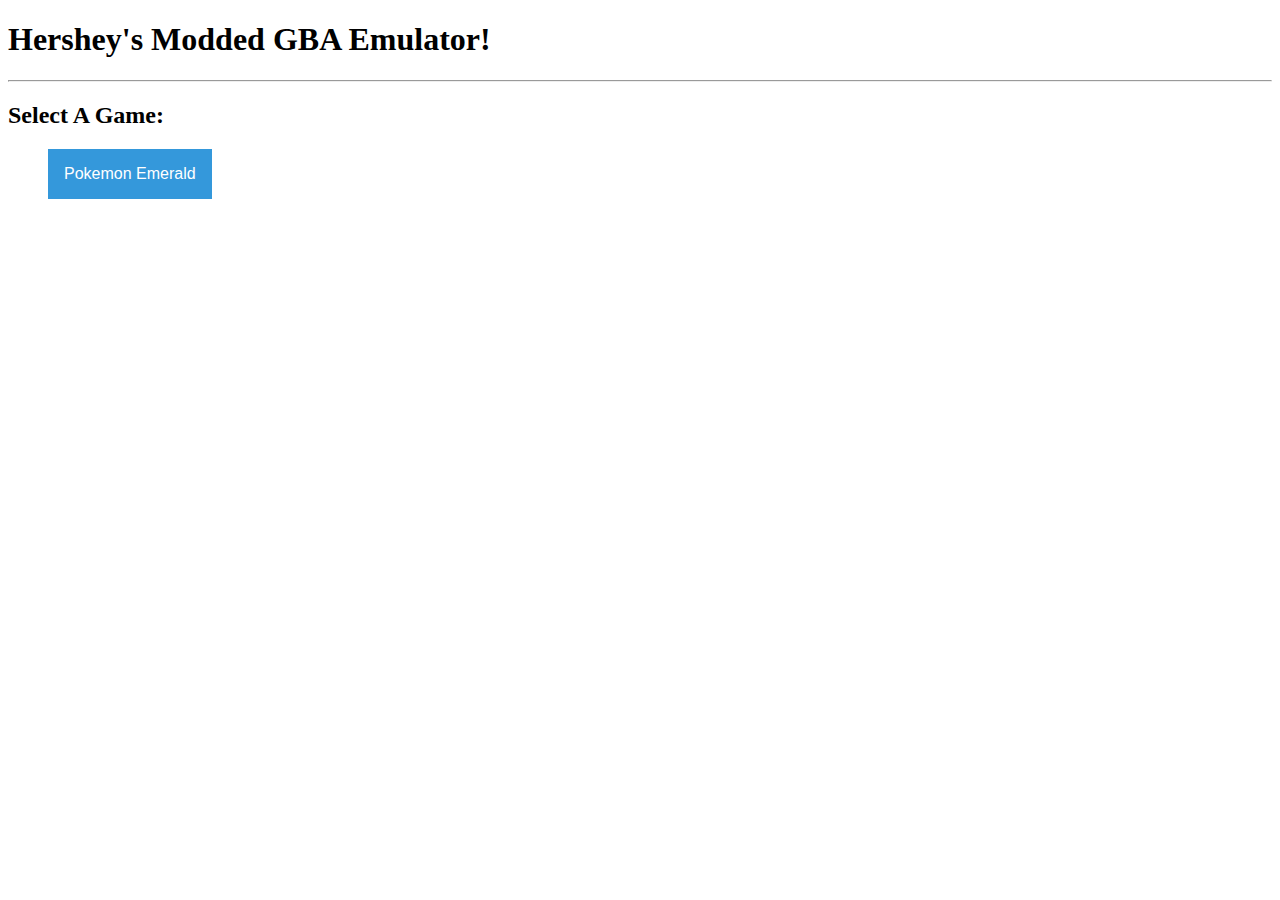
<file: index.html>
<!DOCTYPE html>
<html>
    <head>
        <title>GameBoyAdvance Online</title>
        <meta charset="UTF-8">
	<link rel="stylesheet" href="/user_css/dropdown.css">
    </head>
    <body>
	    <h1>Hershey's Modded GBA Emulator!</h1>
	    <hr>
        <h2>Select A Game:</h2>
        <ul>
            <div class="dropdown">
  		<button onclick="myFunction()" class="dropbtn">Pokemon Emerald</button>
 		 <div id="myDropdown" class="dropdown-content">
		  <a href="#.launcher.html#PokemonEmerald">No Randomizations</a>
  		  <a href="#.launcher.html#EmeraldRandWarps1">Seed 1</a>
  		  <a href="#.launcher.html#EmeraldRandWarps2">Seed 2</a>
		  <a href="#.launcher.html#EmeraldRandWarps3">Seed 3</a>
 		 </div>
		</div>
        </ul>
    </body>
</html>
</file>
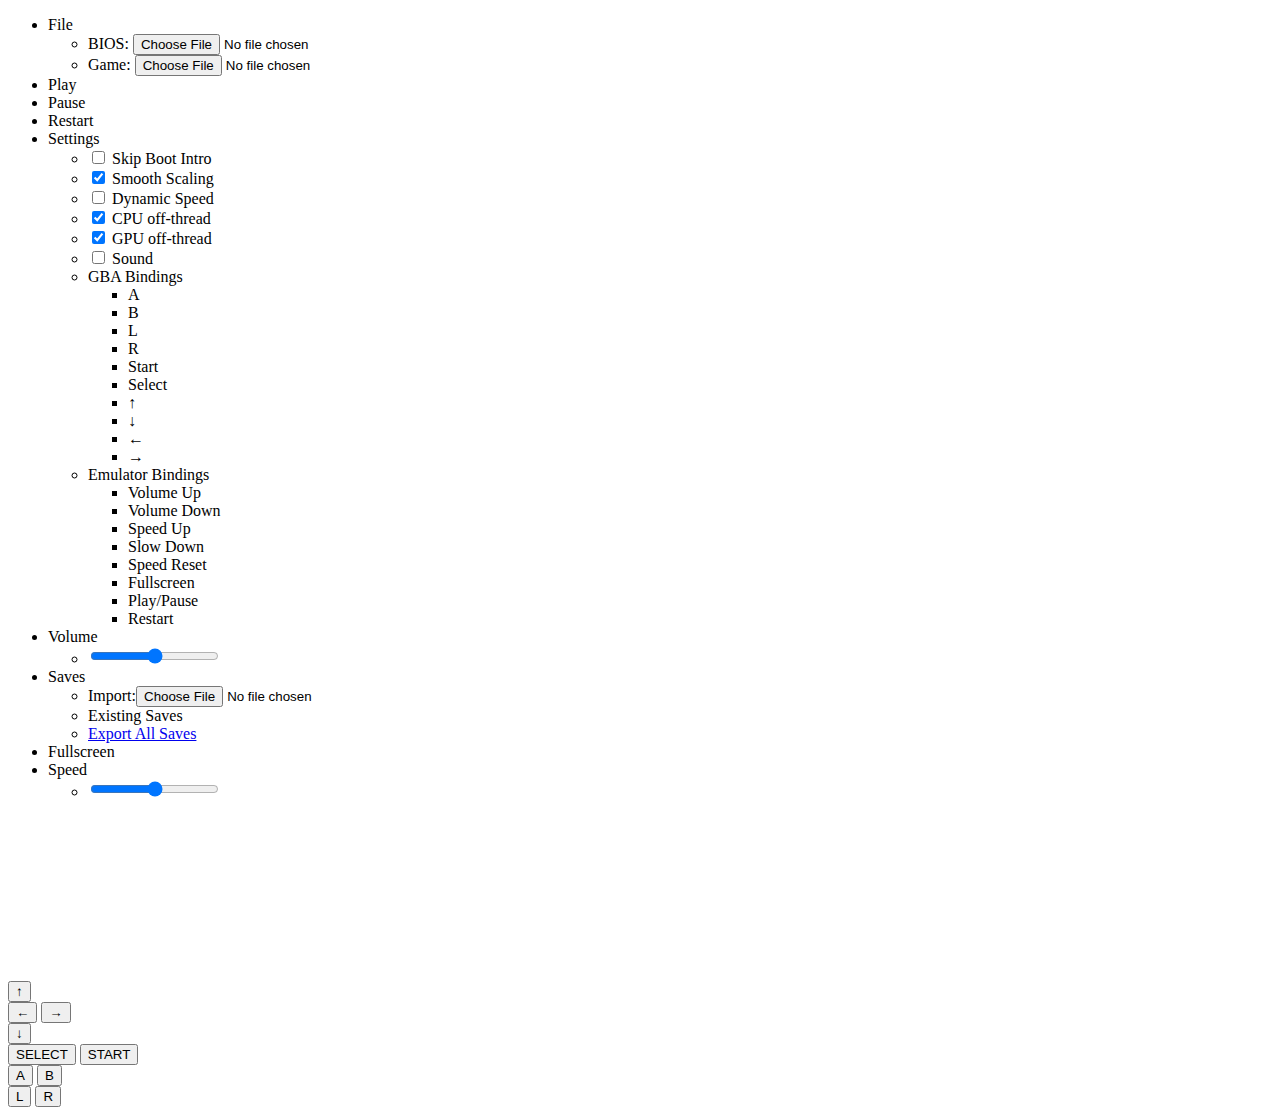
<file: launcher.html>
<!DOCTYPE html>
<html>
    <head>
        <title>GBA GameCenter</title>
        <meta charset="UTF-8">
		<meta name="viewport" content="width=160">
		<meta name="viewport" content="initial-scale=1, maximum-scale=1">
        <!--Required Scripts-->
        <script src="https://hersheythefluff.github.io/gba/IodineGBA/includes/TypedArrayShim.js"></script>
        <script src="https://hersheythefluff.github.io/gba/IodineGBA/core/Cartridge.js"></script>
        <script src="https://hersheythefluff.github.io/gba/IodineGBA/core/DMA.js"></script>
        <script src="https://hersheythefluff.github.io/gba/IodineGBA/core/Emulator.js"></script>
        <script src="https://hersheythefluff.github.io/gba/IodineGBA/core/Graphics.js"></script>
        <script src="https://hersheythefluff.github.io/gba/IodineGBA/core/RunLoop.js"></script>
        <script src="https://hersheythefluff.github.io/gba/IodineGBA/core/Memory.js"></script>
        <script src="https://hersheythefluff.github.io/gba/IodineGBA/core/IRQ.js"></script>
        <script src="https://hersheythefluff.github.io/gba/IodineGBA/core/JoyPad.js"></script>
        <script src="https://hersheythefluff.github.io/gba/IodineGBA/core/Serial.js"></script>
        <script src="https://hersheythefluff.github.io/gba/IodineGBA/core/Sound.js"></script>
        <script src="https://hersheythefluff.github.io/gba/IodineGBA/core/Timer.js"></script>
        <script src="https://hersheythefluff.github.io/gba/IodineGBA/core/Wait.js"></script>
        <script src="https://hersheythefluff.github.io/gba/IodineGBA/core/CPU.js"></script>
        <script src="https://hersheythefluff.github.io/gba/IodineGBA/core/Saves.js"></script>
        <script src="https://hersheythefluff.github.io/gba/IodineGBA/core/sound/FIFO.js"></script>
        <script src="https://hersheythefluff.github.io/gba/IodineGBA/core/sound/Channel1.js"></script>
        <script src="https://hersheythefluff.github.io/gba/IodineGBA/core/sound/Channel2.js"></script>
        <script src="https://hersheythefluff.github.io/gba/IodineGBA/core/sound/Channel3.js"></script>
        <script src="https://hersheythefluff.github.io/gba/IodineGBA/core/sound/Channel4.js"></script>
        <script src="https://hersheythefluff.github.io/gba/IodineGBA/core/CPU/ARM.js"></script>
        <script src="https://hersheythefluff.github.io/gba/IodineGBA/core/CPU/THUMB.js"></script>
        <script src="https://hersheythefluff.github.io/gba/IodineGBA/core/CPU/CPSR.js"></script>
        <script src="https://hersheythefluff.github.io/gba/IodineGBA/core/graphics/Renderer.js"></script>
        <script src="https://hersheythefluff.github.io/gba/IodineGBA/core/graphics/RendererShim.js"></script>
        <script src="https://hersheythefluff.github.io/gba/IodineGBA/core/graphics/RendererProxy.js"></script>
        <script src="https://hersheythefluff.github.io/gba/IodineGBA/core/graphics/BGTEXT.js"></script>
        <script src="https://hersheythefluff.github.io/gba/IodineGBA/core/graphics/BG2FrameBuffer.js"></script>
        <script src="https://hersheythefluff.github.io/gba/IodineGBA/core/graphics/BGMatrix.js"></script>
        <script src="https://hersheythefluff.github.io/gba/IodineGBA/core/graphics/AffineBG.js"></script>
        <script src="https://hersheythefluff.github.io/gba/IodineGBA/core/graphics/ColorEffects.js"></script>
        <script src="https://hersheythefluff.github.io/gba/IodineGBA/core/graphics/Mosaic.js"></script>
        <script src="https://hersheythefluff.github.io/gba/IodineGBA/core/graphics/OBJ.js"></script>
        <script src="https://hersheythefluff.github.io/gba/IodineGBA/core/graphics/OBJWindow.js"></script>
        <script src="https://hersheythefluff.github.io/gba/IodineGBA/core/graphics/Window.js"></script>
        <script src="https://hersheythefluff.github.io/gba/IodineGBA/core/graphics/Compositor.js"></script>
        <script src="https://hersheythefluff.github.io/gba/IodineGBA/core/memory/DMA0.js"></script>
        <script src="https://hersheythefluff.github.io/gba/IodineGBA/core/memory/DMA1.js"></script>
        <script src="https://hersheythefluff.github.io/gba/IodineGBA/core/memory/DMA2.js"></script>
        <script src="https://hersheythefluff.github.io/gba/IodineGBA/core/memory/DMA3.js"></script>
        <script src="https://hersheythefluff.github.io/gba/IodineGBA/core/cartridge/SaveDeterminer.js"></script>
        <script src="https://hersheythefluff.github.io/gba/IodineGBA/core/cartridge/SRAM.js"></script>
        <script src="https://hersheythefluff.github.io/gba/IodineGBA/core/cartridge/FLASH.js"></script>
        <script src="https://hersheythefluff.github.io/gba/IodineGBA/core/cartridge/EEPROM.js"></script>
        <script src="https://hersheythefluff.github.io/gba/IodineGBA/core/cartridge/GPIO.js"></script>
        <!--Add your webpage scripts below-->
        <script src="https://hersheythefluff.github.io/gba/user_scripts/AudioGlueCode.js"></script>
        <script src="https://hersheythefluff.github.io/gba/user_scripts/base64.js"></script>
        <script src="https://hersheythefluff.github.io/gba/user_scripts/CoreGlueCode.js"></script>
        <script src="https://hersheythefluff.github.io/gba/user_scripts/GfxGlueCode.js"></script>
        <script src="https://hersheythefluff.github.io/gba/user_scripts/GUIGlueCode.js"></script>
        <script src="https://hersheythefluff.github.io/gba/user_scripts/JoyPadGlueCode.js"></script>
        <script src="https://hersheythefluff.github.io/gba/user_scripts/ROMLoadGlueCode.js"></script>
        <script src="https://hersheythefluff.github.io/gba/user_scripts/SavesGlueCode.js"></script>
        <script src="https://hersheythefluff.github.io/gba/user_scripts/WorkerGfxGlueCode.js"></script>
        <script src="https://hersheythefluff.github.io/gba/user_scripts/WorkerGlueCode.js"></script>
        <script src="https://hersheythefluff.github.io/gba/user_scripts/XAudioJS/swfobject.js"></script>
        <script src="https://hersheythefluff.github.io/gba/user_scripts/XAudioJS/resampler.js"></script>
        <script src="https://hersheythefluff.github.io/gba/user_scripts/XAudioJS/XAudioServer.js"></script>
        <link rel="stylesheet" href="https://hersheythefluff.github.io/gba/user_css/main.css">
    </head>
    <body>
        <div id="container">
            <div id="menu" class="paused">
                <ul class="menu" id="menu_top">
                    <li>
                        File
                        <ul>
                            <li><span>BIOS: </span> <input type="file" id="bios_load" class="files"></li>
                            <li><span>Game: </span> <input type="file" id="rom_load" class="files"></li>
                        </ul>
                    </li>
                    <li id="play" class="show">Play</li>
                    <li id="pause" class="hide">Pause</li>
                    <li id="restart">Restart</li>
                    <li>
                        Settings
                        <ul>
                            <li>
                                <input type="checkbox" id="skip_boot"> Skip Boot Intro
                            </li>
                            <li>
                                <input type="checkbox" id="toggleSmoothScaling" checked="checked"> Smooth Scaling
                            </li>
                            <li>
                                <input type="checkbox" id="toggleDynamicSpeed"> Dynamic Speed
                            </li>
                            <li>
                                <input type="checkbox" id="offthread-cpu" checked="checked"> CPU off-thread
                            </li>
                            <li>
                                <input type="checkbox" id="offthread-gpu" checked="checked"> GPU off-thread
                            </li>
                            <li>
                                <input type="checkbox" id="sound"> Sound
                            </li>
                            <li>
                                GBA Bindings
                                <ul>
                                    <li id="key_a">
                                        <span>A</span>
                                    </li>
                                    <li id="key_b">
                                        <span>B</span>
                                    </li>
                                    <li id="key_l">
                                        <span>L</span>
                                    </li>
                                    <li id="key_r">
                                        <span>R</span>
                                    </li>
                                    <li id="key_start">
                                        <span>Start</span>
                                    </li>
                                    <li id="key_select">
                                        <span>Select</span>
                                    </li>
                                    <li id="key_up">
                                        <span>↑</span>
                                    </li>
                                    <li id="key_down">
                                        <span>↓</span>
                                    </li>
                                    <li id="key_left">
                                        <span>←</span>
                                    </li>
                                    <li id="key_right">
                                        <span>→</span>
                                    </li>
                                </ul>
                            </li>
                            <li>
                                Emulator Bindings
                                <ul>
                                    <li id="key_volumeup">
                                        <span>Volume Up</span>
                                    </li>
                                    <li id="key_volumedown">
                                        <span>Volume Down</span>
                                    </li>
                                    <li id="key_speedup">
                                        <span>Speed Up</span>
                                    </li>
                                    <li id="key_slowdown">
                                        <span>Slow Down</span>
                                    </li>
                                    <li id="key_speedreset">
                                        <span>Speed Reset</span>
                                    </li>
                                    <li id="key_fullscreen">
                                        <span>Fullscreen</span>
                                    </li>
                                    <li id="key_playpause">
                                        <span>Play/Pause</span>
                                    </li>
                                    <li id="key_restart">
                                        <span>Restart</span>
                                    </li>
                                </ul>
                            </li>
                        </ul>
                    </li>
                    <li>
                        Volume
                        <ul>
                            <li>
                                <input type="range" id="volume">
                            </li>
                        </ul>
                    </li>
                    <li id="saves_menu">
                        Saves
                        <ul id="saves_menu_container">
                            <li>
                                <span>Import:</span><input type="file" id="import" class="files">
                            </li>
                            <li id="existing_saves">
                                <span>Existing Saves</span>
                                <ul id="existing_saves_list">

                                </ul>
                            </li>
                            <li>
                                <a href="./" id="export" target="_new">Export All Saves</a>
                            </li>
                        </ul>
                    </li>
                    <li id="fullscreen">Fullscreen</li>
                    <li>
                        <span id="speed">Speed</span>
                        <ul>
                            <li>
                                <input type="range" id="speedset">
                            </li>
                        </ul>
                    </li>
                </ul>
            </div>
            <div id="main">
                <canvas class="canvas" id="emulator_target" width="240" height="160"></canvas>
            </div>
            <div class="touch-controls">
                <div class="touch-dpad">
                    <button id="touch-up">↑</button><br>
                    <button id="touch-left">←</button>
                    <button id="touch-right">→</button><br>
                    <button id="touch-down">↓</button>
                </div>
                <div class="touch-buttons">
                    <button id="touch-select">SELECT</button> 
                    <button id="touch-start">START</button>
                </div>
                <div class="touch-buttons">
                    <button id="touch-a">A</button>
                    <button id="touch-b">B</button><br>
                    <button id="touch-l">L</button>
                    <button id="touch-r">R</button>
                </div>
            </div>
            <span class="message" id="tempMessage"></span>
        </div>
    </body>
</html>
</file>
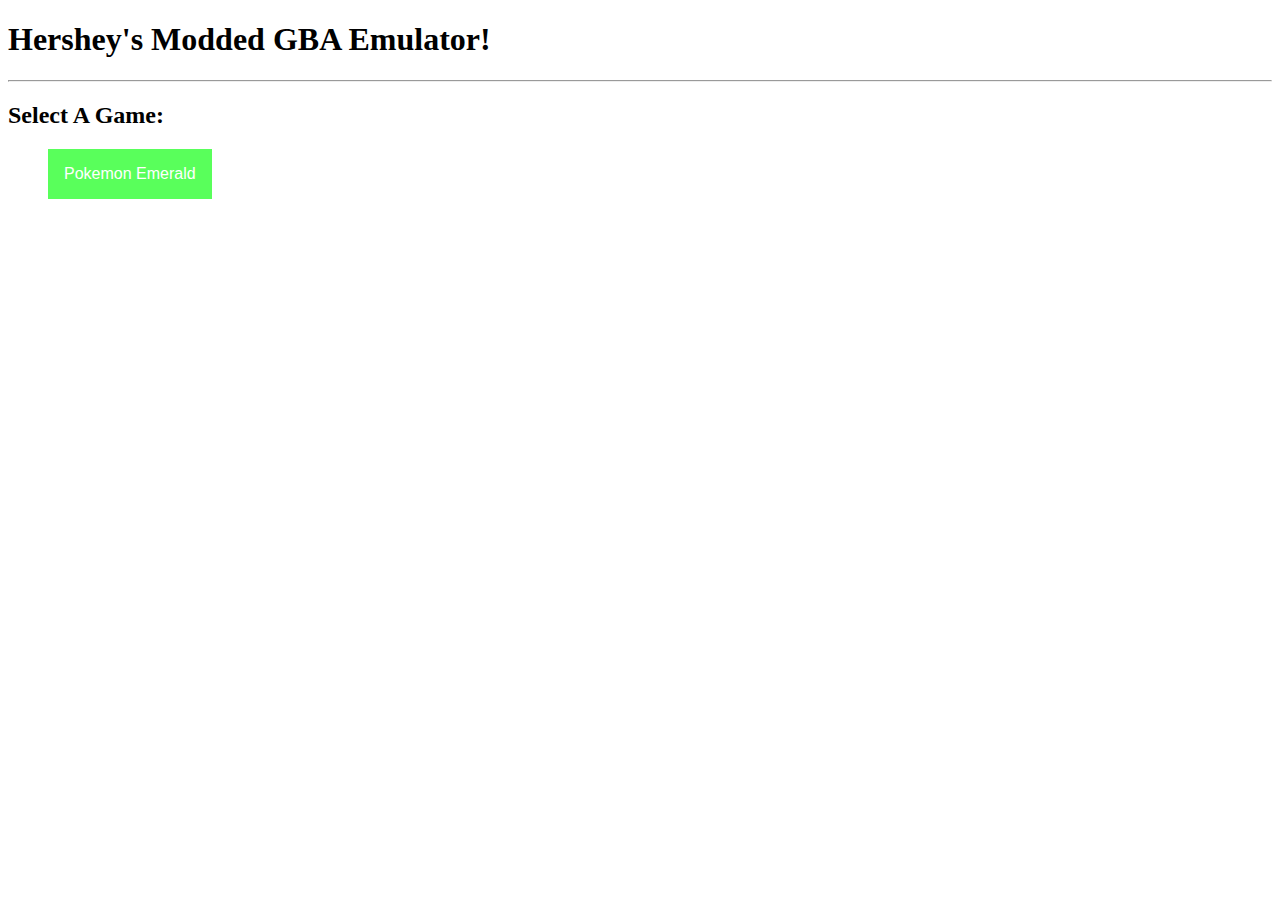
<file: pokemon.html>
<!DOCTYPE html>
<html>
    <head>
        <title>GameBoyAdvance Online</title>
        <meta charset="UTF-8">
	<link rel="stylesheet" href="https://HersheyTheFluff.github.io/gba/user_css/dropdownEmerald.css">
    </head>
    <body>
	    <script src="https://HersheyTheFluff.github.io/gba/user_scripts/dropdown.js">
	    </script>
	    <h1>Hershey's Modded GBA Emulator!</h1>
	    <hr>
        <h2>Select A Game:</h2>
        <ul>
            <div class="dropdown">
  		<button onclick="myFunction()" class="dropbtn">Pokemon Emerald</button>
 		 <div id="myDropdown" class="dropdown-content">
		  <a href="https://HersheyTheFluff.github.io/gba/launcher.html#pokemonemerald">No Randomizations</a>
  		  <a href="https://HersheyTheFluff.github.io/gba/launcher.html#advancewars">Seed 1</a>
  		  <a href="https://HersheyTheFluff.github.io/gba/launcher.html#advancewars2">Seed 2</a>
		  <a href="https://HersheyTheFluff.github.io/gba/launcher.html#aladdin">Seed 3</a>
 		 </div>
		</div>
        </ul>	
    </body>
</html>
</file>
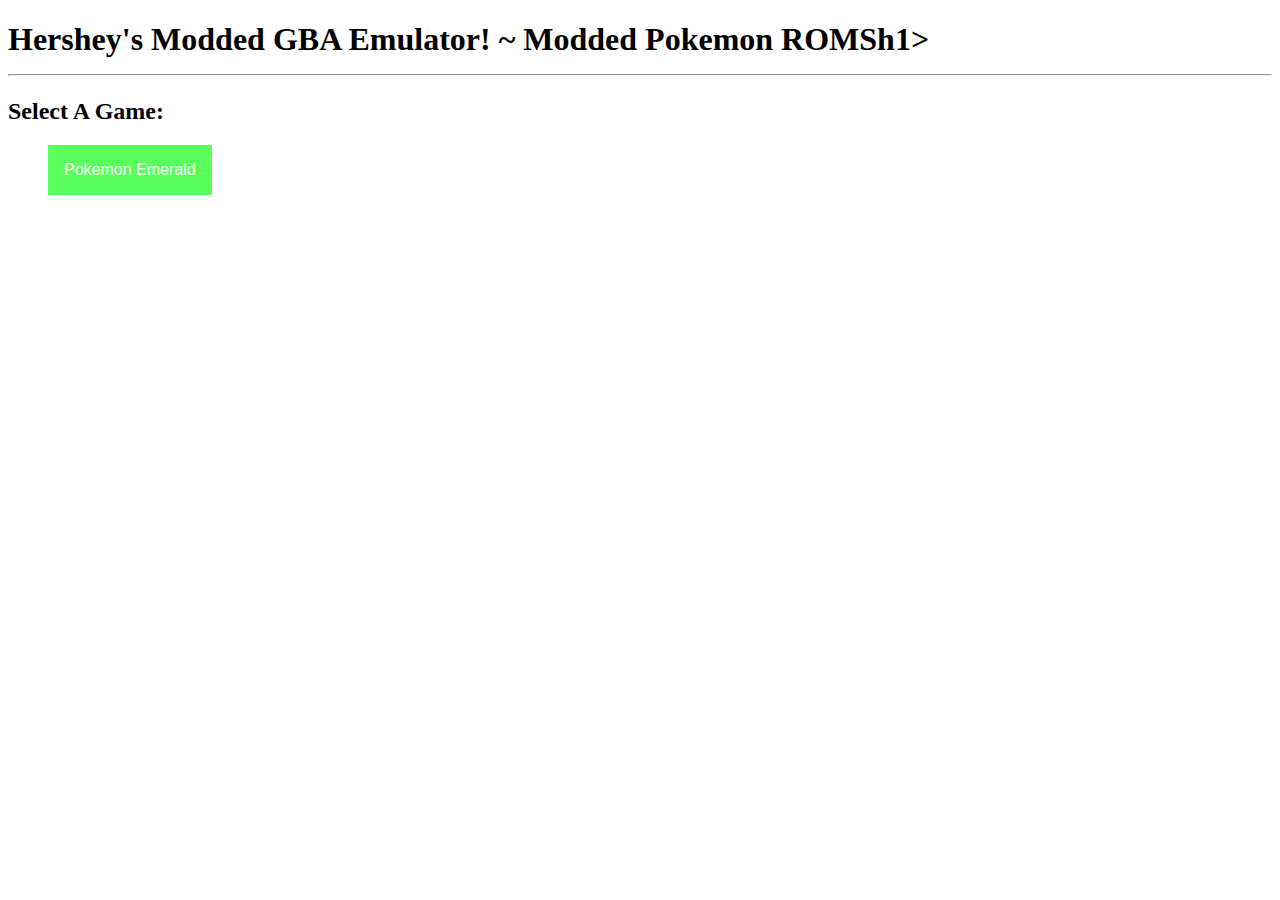
<file: gamePages/pokemon.html>
<!DOCTYPE html>
<html>
    <head>
        <title>Modded Pokemon ROMS</title>
        <meta charset="UTF-8">
	<link rel="stylesheet" href="https://HersheyTheFluff.github.io/gba/user_css/dropdownEmerald.css">
    </head>
    <body>
	    <script src="https://HersheyTheFluff.github.io/gba/user_scripts/dropdown.js">
	    </script>
	    <h1>Hershey's Modded GBA Emulator! ~ Modded Pokemon ROMSh1>
	    <hr>
        <h2>Select A Game:</h2>
        <ul>
            <div class="dropdown">
  		<button onclick="myFunction()" class="dropbtn">Pokemon Emerald</button>
 		 <div id="myDropdown" class="dropdown-content">
		  <a href="https://HersheyTheFluff2.github.io/gba/launcher.html#pokemonemerald">No Randomizations</a>
  		  <a href="https://HersheyTheFluff2.github.io/gba/launcher.html#advancewars">Seed 1</a>
  		  <a href="https://HersheyTheFluff2.github.io/gba/launcher.html#advancewars2">Seed 2</a>
		  <a href="https://HersheyTheFluff2.github.io/gba/launcher.html#aladdin">Seed 3</a>
 		 </div>
		</div>
        </ul>	
    </body>
</html>
</file>
<file: user_css/dropdown.css>
/* Dropdown Button */
.dropbtn {
  background-color: #3498DB;
  color: white;
  padding: 16px;
  font-size: 16px;
  border: none;
  cursor: pointer;
}

/* Dropdown button on hover & focus */
.dropbtn:hover, .dropbtn:focus {
  background-color: #2980B9;
}

/* The container <div> - needed to position the dropdown content */
.dropdown {
  position: relative;
  display: inline-block;
}

/* Dropdown Content (Hidden by Default) */
.dropdown-content {
  display: none;
  position: absolute;
  background-color: #f1f1f1;
  min-width: 160px;
  box-shadow: 0px 8px 16px 0px rgba(0,0,0,0.2);
  z-index: 1;
}

/* Links inside the dropdown */
.dropdown-content a {
  color: black;
  padding: 12px 16px;
  text-decoration: none;
  display: block;
}

/* Change color of dropdown links on hover */
.dropdown-content a:hover {background-color: #ddd}

/* Show the dropdown menu (use JS to add this class to the .dropdown-content container when the user clicks on the dropdown button) */
.show {display:block;}
</file>
